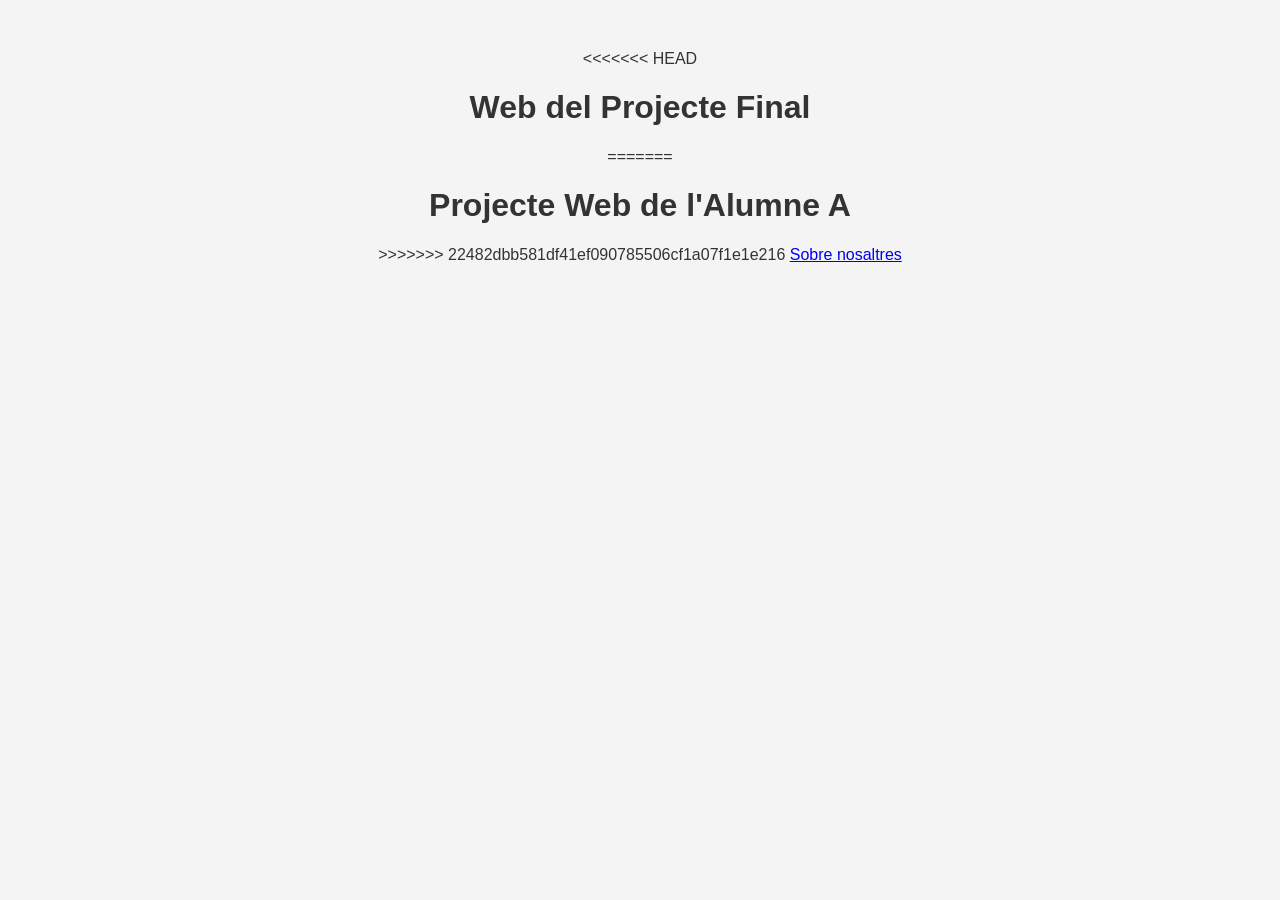
<file: index.html>
<!DOCTYPE html>
<html lang="ca">
<head>
    <meta charset="UTF-8">
    <title>Projecte Web</title>
    <link rel="stylesheet" href="style.css">
</head>
<body>
<<<<<<< HEAD
    <h1>Web del Projecte Final</h1>
=======
    <h1>Projecte Web de l'Alumne A</h1>
>>>>>>> 22482dbb581df41ef090785506cf1a07f1e1e216
	<a href="about.html">Sobre nosaltres</a>
</body>
</html>
</file>
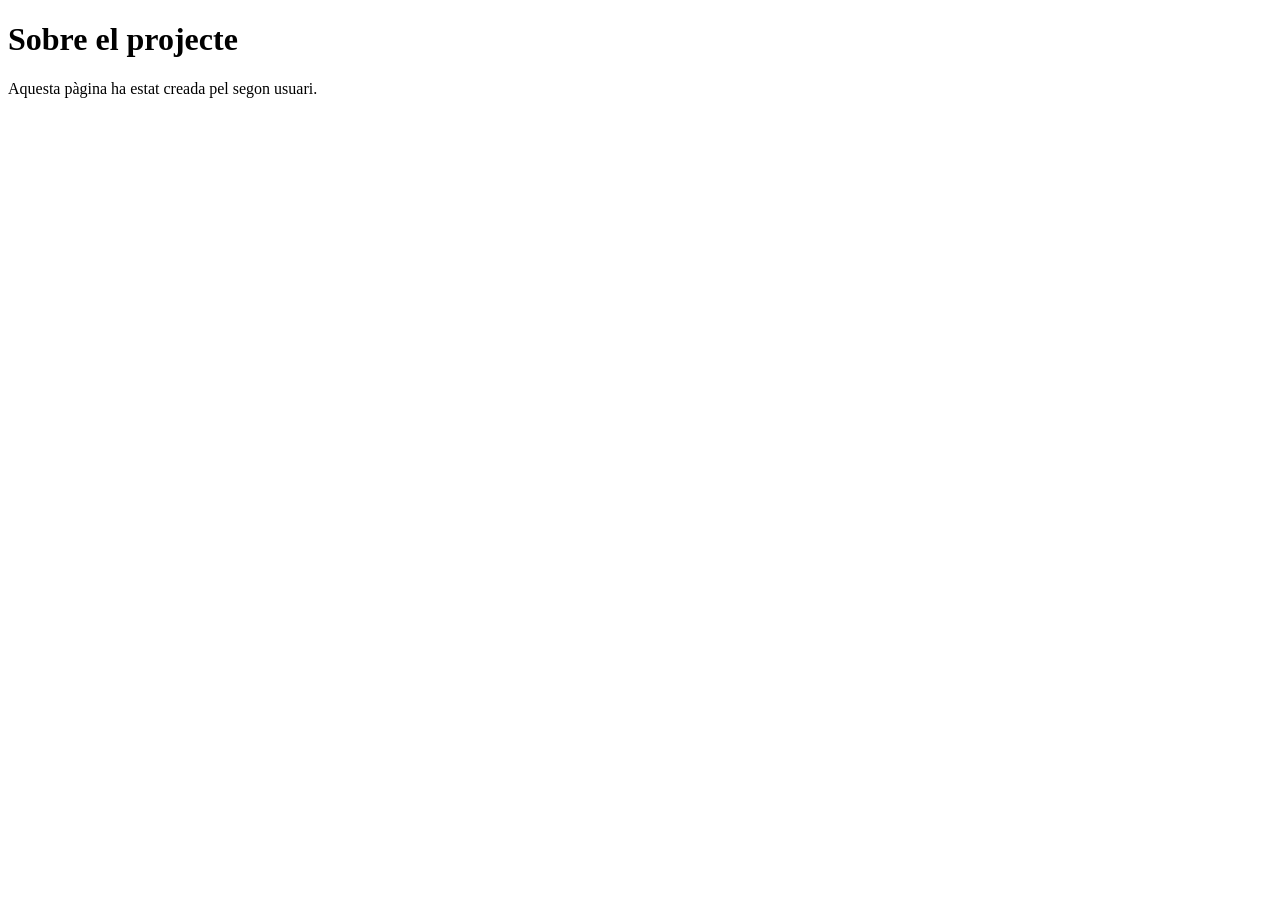
<file: about.html>
<!DOCTYPE html>
<html lang="ca">


<head>
    <meta charset="UTF-8">
    <title>Sobre Nosaltres</title>
</head>


<body>
    <h1>Sobre el projecte</h1>
    <p>Aquesta pàgina ha estat creada pel segon usuari.</p>
</body>


</html>
</file>
<file: style.css>
body {
            font-family: Arial, sans-serif;
            background-color: #f4f4f4;
            color: #333;
            text-align: center;
            margin-top: 50px;
        }
</file>
